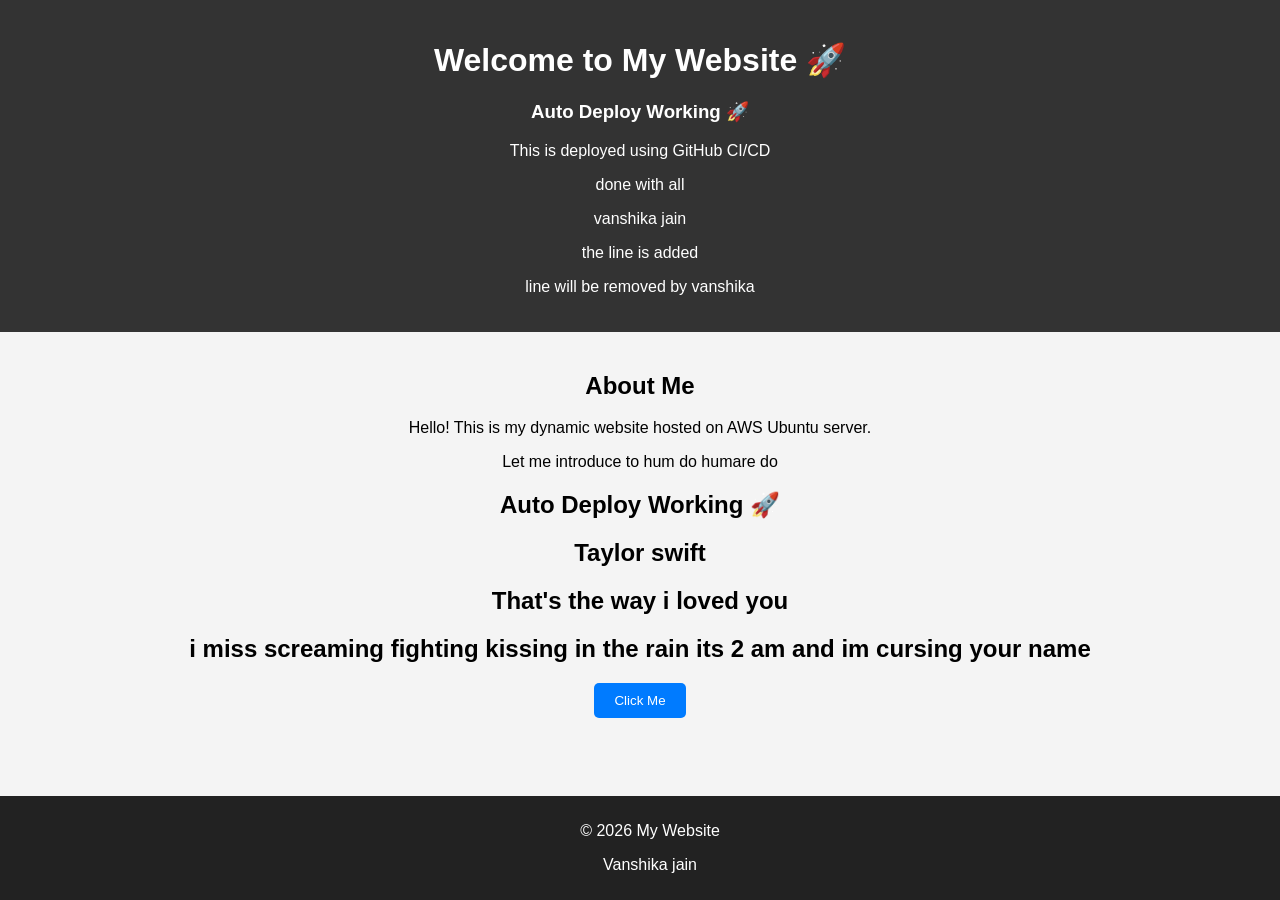
<file: index.html>
<!DOCTYPE html>
<html lang="en">
<head>
    <meta charset="UTF-8">
    <meta name="viewport" content="width=device-width, initial-scale=1.0">
    <title>My Website</title>
    <link rel="stylesheet" href="style.css">
</head>
<body>

    <header>
        <h1>Welcome to My Website 🚀</h1>
                <h3>Auto Deploy Working 🚀</h3>

        <p>This is deployed using GitHub CI/CD</p>
        <p>done with all</p>
        <p>vanshika jain</p>
<p>the line is added</p>  
        <p>line will be removed by vanshika </p>
    </header>

    <section class="content">
        <h2>About Me</h2>
        <p>Hello! This is my dynamic website hosted on AWS Ubuntu server.</p>
        <p>Let me introduce to hum do humare do </p>
         
<h1>Auto Deploy Working 🚀</h1>       
<h1>Taylor swift</h1>
<h1>That's the way i loved you</h1>
        <h2>i miss screaming fighting kissing in the rain its 2 am and im cursing your name</h2>
        <button onclick="showMessage()">Click Me</button>
        <p id="message"></p>
    </section>

    <footer>
        <p>© 2026 My Website</p>
<p>Vanshika jain</p>
    </footer>

    <script>
        function showMessage() {
            document.getElementById("message").innerText = "You clicked the button 🎉";
        }
    </script>

</body>
</html>
</file>
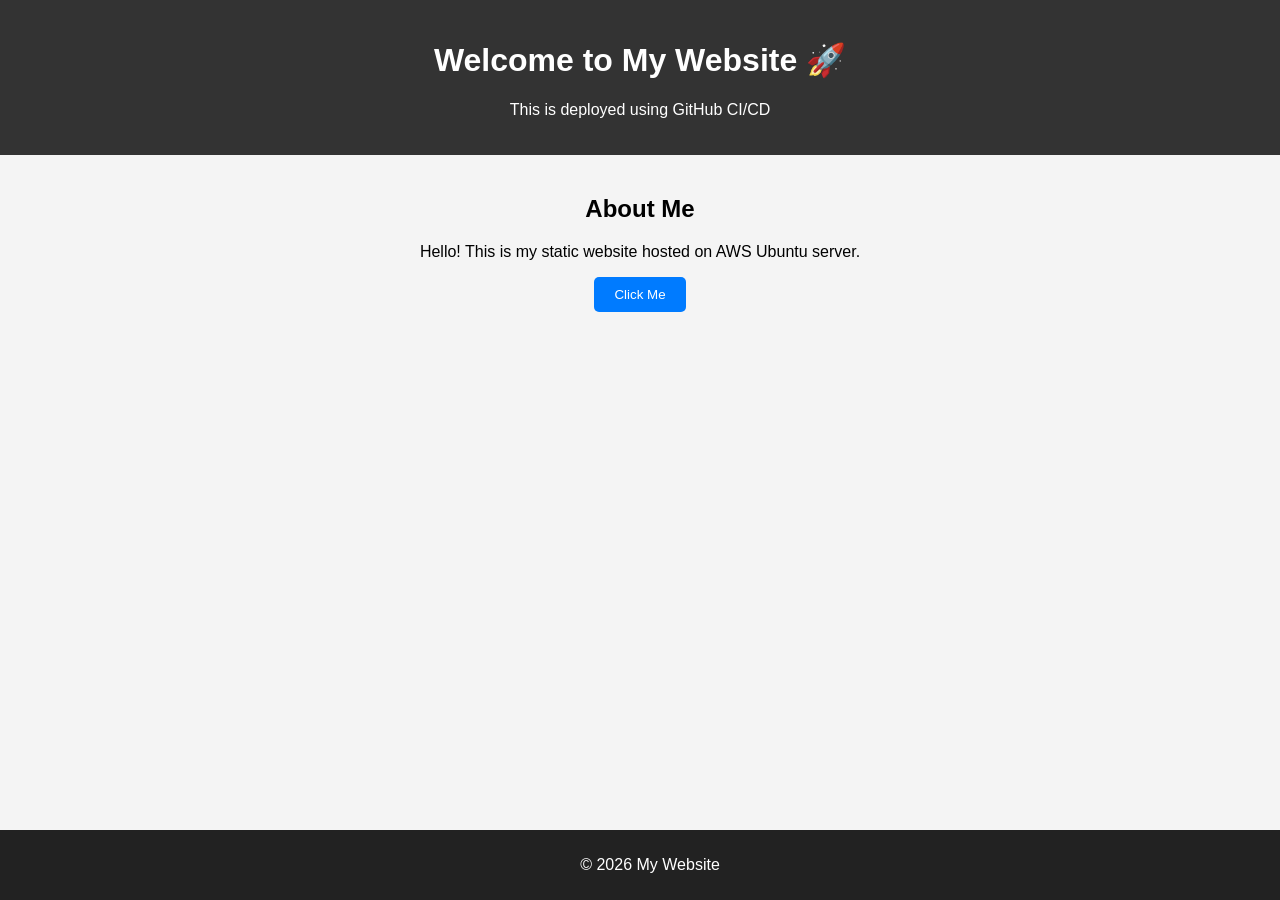
<file: index2.html>
<!DOCTYPE html>
<html lang="en">
<head>
    <meta charset="UTF-8">
    <meta name="viewport" content="width=device-width, initial-scale=1.0">
    <title>My Website</title>
    <link rel="stylesheet" href="style.css">
</head>
<body>

    <header>
        <h1>Welcome to My Website 🚀</h1>
        <p>This is deployed using GitHub CI/CD</p>
    </header>

    <section class="content">
        <h2>About Me</h2>
        <p>Hello! This is my static website hosted on AWS Ubuntu server.</p>

        <button onclick="showMessage()">Click Me</button>
        <p id="message"></p>
    </section>

    <footer>
        <p>© 2026 My Website</p>
    </footer>

    <script>
        function showMessage() {
            document.getElementById("message").innerText = "You clicked the button 🎉";
        }
    </script>

</body>
</html>
</file>
<file: style.css>
body {
    font-family: Arial, sans-serif;
    margin: 0;
    background-color: #f4f4f4;
}

header {
    background-color: #333;
    color: white;
    text-align: center;
    padding: 20px;
}

.content {
    padding: 20px;
    text-align: center;
}

button {
    padding: 10px 20px;
    background-color: #007BFF;
    border: none;
    color: white;
    cursor: pointer;
    border-radius: 5px;
}

button:hover {
    background-color: #0056b9;
}

footer {
    background-color: #222;
    color: white;
    text-align: center;
    padding: 10px;
    position: fixed;
    bottom: 0;
    width: 100%;
}
</file>
